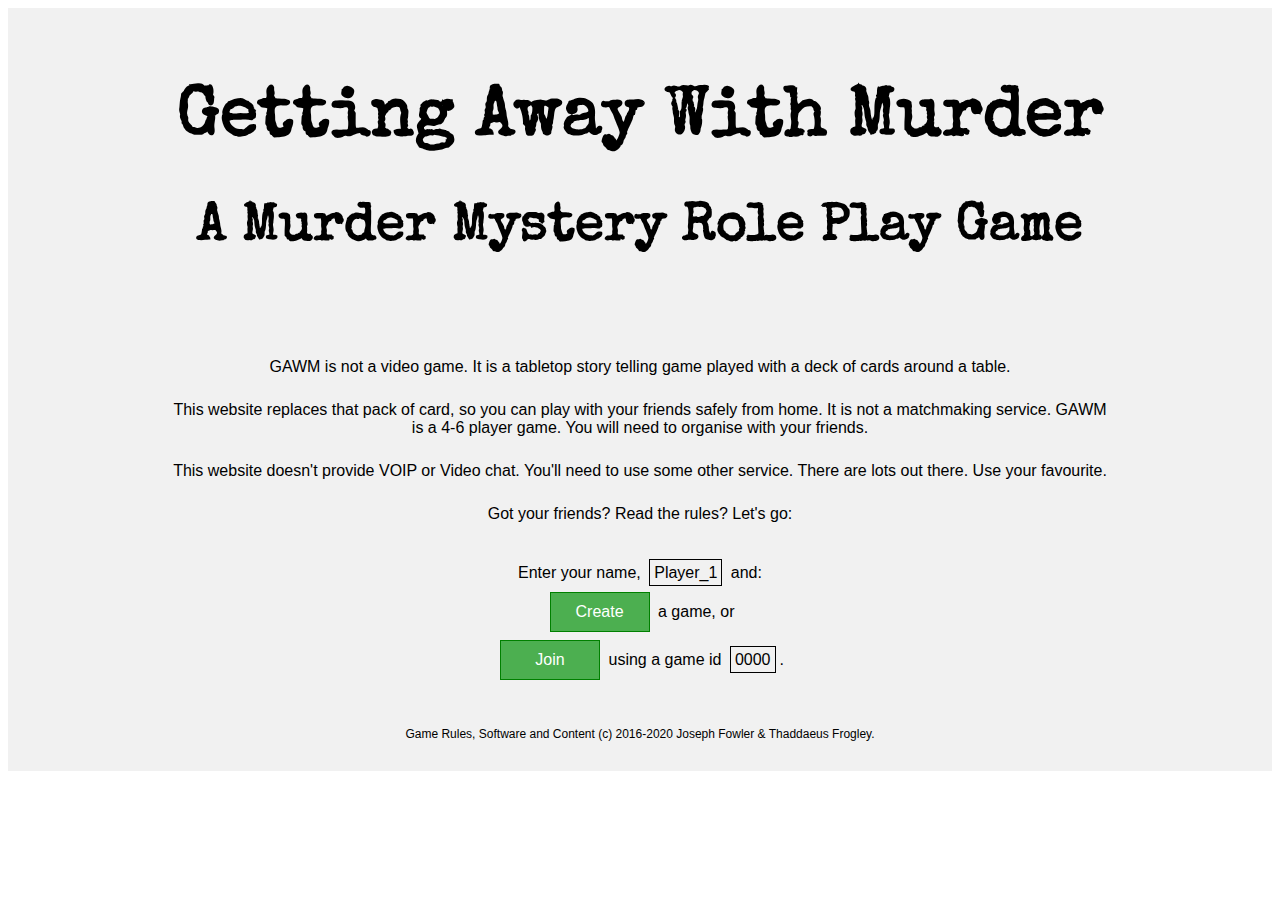
<file: index.html>
<!DOCTYPE html>
<html lang="en">
<head>
<meta charset="UTF-8">
<link rel="stylesheet" href="full-card.css">
<link rel="stylesheet" href="pointer.css">
<link rel="stylesheet" href="snackbar.css">
<title>GAWM</title>
<style>

.player > .identity 
{
    padding-top: 2px;    
    background-color: rgba(76, 175, 80, 0.5);
}
.player > .identity .name
{
  font-size: 16px;
  font-family: 'Arial', serif;
  margin: 4px;
}
.player > .identity .name br 
{
    display: none
}
.player > .identity .alias
{
    padding-left: 8px;
    font-size: 16px;
    font-family: 'Special Elite', serif;  
}
.alias::before
{
    content: "(";
}
.alias::after 
{
    content: ")";
}

.token {
    margin-right: 4px;
    width: 90px; height: 90px;
    display: inline-block;
    position: relative;    
}
.cardback {
    margin-right:4px;
    width: 64px; height: 90px;
    display: inline-block;
    z-index: 1;
}

#game_div
{
  background-color: #f1f1f1;
  padding: 4px;
  position: relative;
}
#loading_div
{
    display: none; position: fixed; top: 0; right: 0; pointer-events: none;
    z-index: 99;
}
/* Style the header */
.header {
  background-color: #f1f1f1;
  padding: 30px;
  text-align: center;
  font-size: 35px;
  font-family: 'Special Elite', serif;
}
.footer {
  background-color: #f1f1f1;
  padding: 30px;
  text-align: center;
  font-size: 12px;
  font-family: 'Arial', serif;
}
.action
{
  line-height: 30px;
}
.action .edit {
	border: solid 1px;
    background-color: #f1f1f1;
    
    padding: 4px;
    margin: 4px;
    height: 30px;
}
.action .button {
    padding: 4px;
    margin: 4px;
	height: 30px;
    width: 90px;
	
    background-color: #4CAF50; /* Green background */
    border: 1px solid green; /* Green border */
    color: white; /* White text */
    cursor: pointer; /* Pointer/hand icon */
    display: inline-block;
}
.about, .action {
  background-color: #f1f1f1;
  padding: 5px;
  text-align: center;
  font-family: 'Arial';
}
.about p { 
    width: 75%; 
    margin: 25px auto 25px auto;
}

</style>
<script src="gawm.js"></script>
<script src="gawm_netqueue.js"></script>
<script>

function start()
{
    document.getElementById('landing').style.display = "none";
    new_game(get_contenteditable('user_name'));
}

function join()
{
    var ugc = get_contenteditable('user_game_code');
    add_player(
        ugc, 
        get_contenteditable('user_name'),
        function(){
            document.getElementById('landing').style.display = "none";
            document.title = "GAWM #"+ugc;
            history.pushState(game_id,document.title,create_loadnurl());            
        }
    );
}

function getParameterByName(name, url) 
{
    if (!url) url = window.location.href;
    name = name.replace(/[\[\]]/g, '\\$&');
    var regex = new RegExp('[?&]' + name + '(=([^&#]*)|&|#|$)'),
        results = regex.exec(url);
    if (!results) return null;
    if (!results[2]) return '';
    return decodeURIComponent(results[2].replace(/\+/g, ' '));
}

function reset()
{
    var url = window.location.protocol + "//"
        + window.location.hostname
        + window.location.pathname;
    window.location.replace(url);
}

function body_onload()
{
    // pre-fill editable
    var game_id = getParameterByName('ugc');
    if (game_id) document.getElementById('user_game_code').innerHTML = game_id;

    var name = getParameterByName('un');
    if (name) document.getElementById('user_name').innerHTML = name;

    var d = getParameterByName('d');
    if (d) document.getElementById('debug_div').style.display="block";


    load_cards(function() {
        var action = getParameterByName('a');  
        if (action == 'join_game') join();

        if (action == 'load_game')
        {
            reload(getParameterByName('pid'),game_id);
            document.getElementById('landing').style.display = "none";
        }
    });
}

</script>
</head>

<body onload="body_onload()">

<div id="debug_div" style="display: none;"></div>

<div id="loading_div">
<img width=50 height=50 src="assets/loading.gif" alt="rotating circles to indicate network activity">
</div>

<div id="landing">
  <div class="header">
    <h1>Getting Away With Murder</h1>
    <h2>A Murder Mystery Role Play Game</h2>
  </div>
  <div class="about"><p>
  GAWM is not a video game. It is a tabletop story telling game played with a deck of cards around a table.</p>
  <p>This website replaces that pack of card, so you can play with your friends safely from home. It is not a matchmaking service. GAWM is a 4-6 player game. You will need to organise with your friends.</p><p>
  This website doesn't provide VOIP or Video chat. You'll need to use some other service. There are lots out there.
  Use your favourite. </p><p> Got your friends? Read the rules? Let's go:
  </p></div>
  <div class="action">
  <div class="row">
   <span>Enter your name, </span><span id="user_name" class="edit" contenteditable="true">Player_1</span><span> and:</span>
   </div>
   <div>
   <div id="new_game" class="button" onclick="start()">Create</div> a 
   <!-- <span id="player_count" class="edit" contenteditable="true">4</span> player -->
   game, or</div>
   <div>
   <div id="join_game" class="button" onclick="join()">Join</div> using a game id <span id="user_game_code" class="edit" contenteditable="true">0000</span>.
   </div>
  </div>
</div>

<div id="game_div"></div>

<div id="gameover" style="display: none;">
<div class='action'>
<div><h1>Thanks for Playing!</h1></div>
<div class='button' onclick='reset()'>Start Again</div>
</div></div>

<div class="footer">Game Rules, Software and Content (c) 2016-2020 Joseph Fowler & Thaddaeus Frogley.</div>
<div id="snackbar"></div>

</body>
</html>
</file>
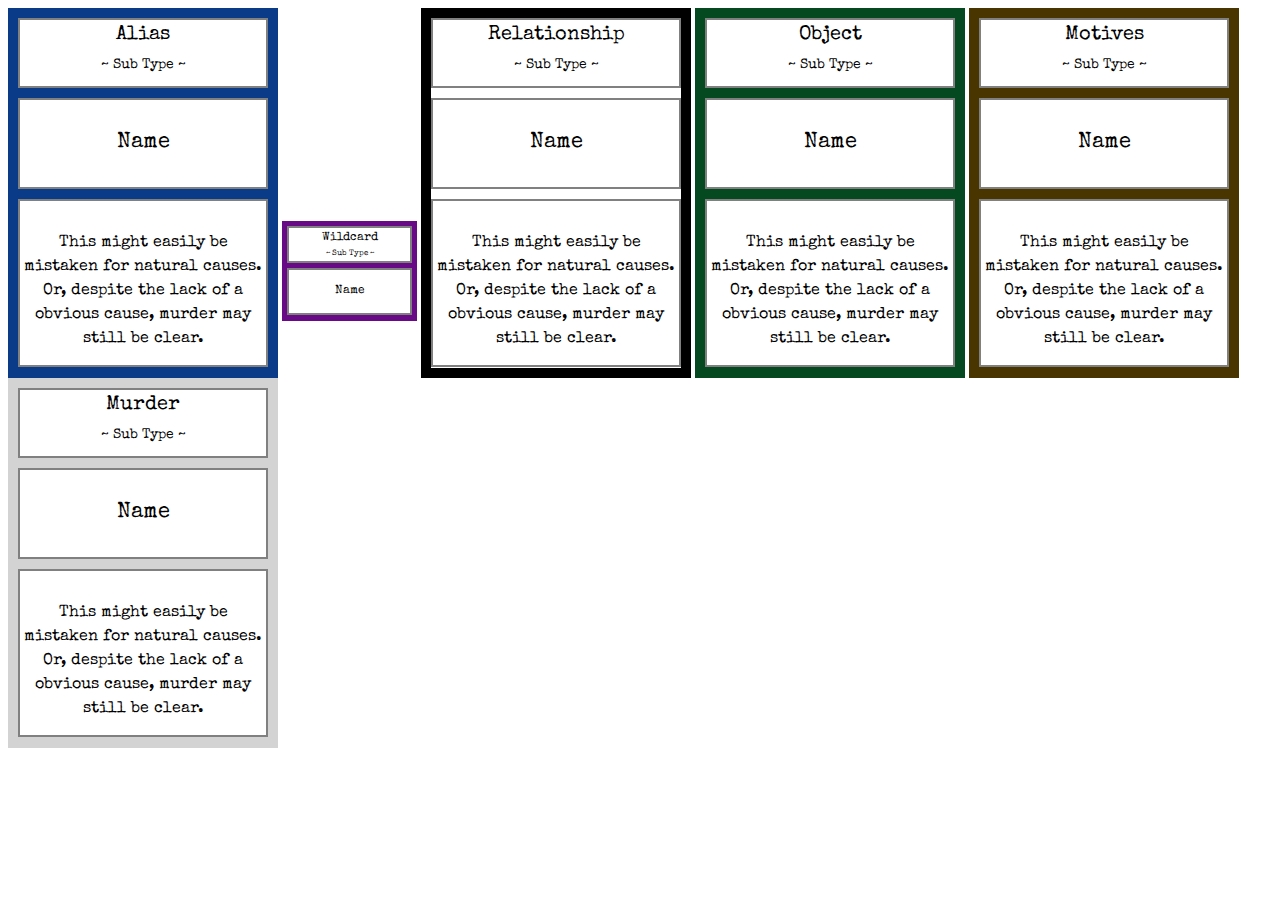
<file: card-test.html>
<!DOCTYPE html>
<html>
<link rel="stylesheet" href="full-card.css">
</head>
<body>
<script>
// When the user clicks on div, open the popup
function toggle_show(id) {
  var popup = document.getElementById(id);
  popup.classList.toggle("show");
}
</script>
<div class="card aliases">
  <div class="header">
  <div class="title">Alias</div>
  <div class="subtitle">Sub Type</div>  
  </div>
  <div class="name">Name</div>
  <div class="flavour"><p>This might easily be mistaken for natural causes. Or, despite the lack of a obvious cause, murder may still be clear.</p></div>      
</div>

<div class="halfcard wildcards" onclick="toggle_show('flavour-alias')">
  <div class="header">
  <div class="title">Wildcard</div>
  <div class="subtitle">Sub Type</div>  
  </div>
  <div class="name">Name</div>
  <div class="flavour" id='flavour-alias'><p>This might easily be mistaken for natural causes. Or, despite the lack of a obvious cause, murder may still be clear.</p></div>      
</div>

<div class="card relationship">
  <div class="header">
  <div class="title">Relationship</div>
  <div class="subtitle">Sub Type</div>  
  </div>
  <div class="name">Name</div>
  <div class="flavour"><p>This might easily be mistaken for natural causes. Or, despite the lack of a obvious cause, murder may still be clear.</p></div>      
</div>

<div class="card objects">
  <div class="header">
  <div class="title">Object</div>
  <div class="subtitle">Sub Type</div>  
  </div>
  <div class="name">Name</div>
  <div class="flavour"><p>This might easily be mistaken for natural causes. Or, despite the lack of a obvious cause, murder may still be clear.</p></div>      
</div>

<div class="card motives">
  <div class="header">
  <div class="title">Motives</div>
  <div class="subtitle">Sub Type</div>  
  </div>
  <div class="name">Name</div>
  <div class="flavour"><p>This might easily be mistaken for natural causes. Or, despite the lack of a obvious cause, murder may still be clear.</p></div>      
</div>

<div class="card murder_cause">
  <div class="header">
  <div class="title">Murder</div>
  <div class="subtitle">Sub Type</div>  
  </div>
  <div class="name">Name</div>
  <div class="flavour"><p>This might easily be mistaken for natural causes. Or, despite the lack of a obvious cause, murder may still be clear.</p></div>      
</div>
</body>
</html>
</file>
<file: full-card.css>
@import 'https://fonts.googleapis.com/css?family=Special Elite';

.aliases {
  background-color: #0a3b88;
  border-color: #0a3b88;
}
.motives {
  background-color: #493500;
  border-color: #493500;
}
.objects {
  background-color: #054921;
  border-color: #054921;
}
.relationships {
  background-color: #820a0a;
  border-color: #820a0a;
}
.wildcards {
  background-color: #680a85;
  border-color: #680a85;
}
.murder_cause, .murder_discovery {
  background-color: lightgrey;
  border-color: lightgrey;
}

.player {
  border: 2px solid;
  border-radius: 5px;
  margin: 2px;
}

.hand {
  position: relative;
}
.hand_label {
  width: 100%;
  height: 120px;
  text-align: center;
  font-family: 'Special Elite', serif;
  font-size: 60px;
  padding-top: 30px;
  position: absolute;
  top: 0px;
  pointer-events: none;
}
.hand_grid {
  display: grid;
  grid-template-columns: repeat(6, 1fr);
  grid-auto-columns: minmax(64px, 260px);
  grid-auto-rows: 100px; /* minmax(100px, 360px); */
  
  grid-gap: 4px;
  background-color: rgba(76, 175, 80, 0.5);
  padding: 4px;
  min-height: 100px;
}

.card, .halfcard  {
  font-family: 'Special Elite', serif;
  text-align: center;
  border-style: solid;
  padding: 0;
  margin: 0;
  display: inline-block;
  position: relative;
}
.card div, .halfcard div {
  background-color: white;
  display: block;
  padding: 0px;
}

.card {
  border-width: 10px;
  width: 250px;
  height: 350px;
}
.card .header {
	height: 66px;
    border: 2px solid grey;
}
.card .title {
	height: 28px;
    line-height: 30px;
    font-size: 20px;
}
.card .subtitle {
	height: 34px;
    line-height: 34px;
    font-size: 14px;
}
.subtitle::before, .subtitle::after {
	content: " ~ ";
}

.card .name {
    margin-top: 10px;
    border: 2px solid grey;
	height: 87px;
    line-height: 87px;
    font-size: 22px;
}
.card .flavour {
  margin-top: 10px;
  border: 2px solid grey;
  height: 164px;
  line-height: 178px;
  justify-content: center;
  text-align: center;
}
.flavour p, .name p {
  line-height: 1.5;
  display: inline-block;
  vertical-align: middle;
  white-space: normal;
  margin-block-start:0; margin-block-end:0;
}

.halfcard {
  border-width: 5px;
  width: 125px;
  height: 90px;
}
.halfcard .header {
	height: 31px;
    border: 2px solid grey;
    padding-top: 2px;
}
.halfcard .title {
	height: 12px;
    line-height: 12px;
    font-size: 12px;
    padding-top: 2px;
}
.halfcard .subtitle {
	height: 17px;
    line-height: 19px;
    font-size: 8px;
}
.halfcard .name {
    margin-top: 5px;
    border: 2px solid grey;
	height: 43px;
    line-height: 43px;
    font-size: 12px;
    cursor: zoom-in;
}
.halfcard .flavour {
  visibility: hidden;
  margin-top: 10px;
  border: 2px solid grey;
  width: 230px;
  line-height: 164px;
  justify-content: center;
  text-align: center;
  cursor: text;
  position: absolute;
  z-index: 2;
  top: -80px;
  left: 125px;
  margin-left: 0px;
}

/* Toggle this class - hide and show the popup */
.token .show, .halfcard .show, .pointer .show {
  visibility: visible;
  -webkit-animation: fadeIn 0.25s;
  animation: fadeIn 0.25s;
}
/* Add animation (fade in the popup) */
@-webkit-keyframes fadeIn {
  from {opacity: 0;}
  to {opacity: 1;}
}

@keyframes fadeIn {
  from {opacity: 0;}
  to {opacity:1 ;}
}

.card .actions {
  /* visibility: hidden; */
  top: -359px;
  left: 230px;
}

.halfcard .actions {
  /* visibility: hidden; */
  top: 0px;
  left: 125px;
}

.token .actions {
  /* visibility: hidden; */
  top: 0px;
  left: 90px;
}

.actions {
  visibility: hidden;
  position: absolute;
  z-index: 1;
  width: 220px;
  border: 0px;
}

.actions button {
  background-color: #4CAF50; /* Green background */
  border: 1px solid green; /* Green border */
  color: white; /* White text */
  padding: 10px 24px; /* Some padding */
  cursor: pointer; /* Pointer/hand icon */
  /* Set a width if needed */
  display: block; /* Make the buttons appear below each other */
  margin: 0px;
  width: 220px;
  z-index: 2;
}

.actions button:not(:last-child) {
  border-bottom: none; /* Prevent double borders */
}

/* Add a background color on hover */
.actions button:hover {
  background-color: #3e8e41;
}

.guilt {
  background-color: #b80000; 
}
.innocence  { 
  background-color: #4444dd; 
}

.guilt, .innocence  { 
  width: 100px;
  height: 100px;
  font-family: 'Special Elite', serif;
  font-size: 70px; 
  text-align: center;
  border: 0;
  margin: 0;
  display: inline-block;
  position: relative;
}
.guilt .frame, 
.innocence .frame{
  display: block;
  margin: 2px;
  border: solid black 2px; 
  border-radius: 2px; 
  position: relative;
}
.guilt p, 
.innocence p {
    border: 0px;
    padding-top: 22px;
    margin-block-start:0; 
    margin-block-end:0;
}
</file>
<file: pointer.css>
.pointer  { 
  width: 100px;
  height: 100px;
  font-family: 'Special Elite', serif;
  font-size: 16px; 
  text-align: center;
  border: 0;
  padding: 0;
  margin: 0;
  display: inline-block;
  position: relative;
  background-color: white; 
}
.pointer .frame {
  background-color: white; 
  display: block;
  margin: 2px;
  border: solid black 2px; 
  border-radius: 2px; 
  position: relative;
}
.pointer img {
    border: 0px;
    margin-top: 16px;
    margin-bottom: 9px;
}
.pointer p {
    border: 0px;
    margin: 0pm;
    padding: 0px;
    margin-block-start:0; 
    margin-block-end:0;
}
.pointer .actions {
  /* visibility: hidden; */
  top: 0px;
  left: 98px;
}
</file>
<file: snackbar.css>
/* The snackbar - position it at the bottom and in the middle of the screen */
#snackbar {
  visibility: hidden; /* Hidden by default. Visible on click */ 
  background-color: #333; /* Black background color */
  color: #fff; /* White text color */
  text-align: center; /* Centered text */
  border-radius: 2px; /* Rounded borders */
  padding: 16px; /* Padding */
  position: fixed; /* Sit on top of the screen */
  z-index: 1; /* Add a z-index if needed */
  width: 80%;
  left: 10%; /* Center the snackbar */
  bottom: 30px; /* 30px from the bottom */
}

/* Show the snackbar when clicking on a button (class added with JavaScript) */
#snackbar.show {
  visibility: visible; /* Show the snackbar */
  /* Add animation: Take 0.5 seconds to fade in and out the snackbar. 
  However, delay the fade out process for 2.5 seconds */
  -webkit-animation: fadein 0.5s, fadeout 0.5s 2.5s;
  animation: fadein 0.5s, fadeout 0.5s 2.5s;
}

/* Animations to fade the snackbar in and out */
@-webkit-keyframes fadein {
  from {bottom: 0; opacity: 0;} 
  to {bottom: 30px; opacity: 1;}
}

@keyframes fadein {
  from {bottom: 0; opacity: 0;}
  to {bottom: 30px; opacity: 1;}
}

@-webkit-keyframes fadeout {
  from {bottom: 30px; opacity: 1;} 
  to {bottom: 0; opacity: 0;}
}

@keyframes fadeout {
  from {bottom: 30px; opacity: 1;}
  to {bottom: 0; opacity: 0;}
}
</file>
